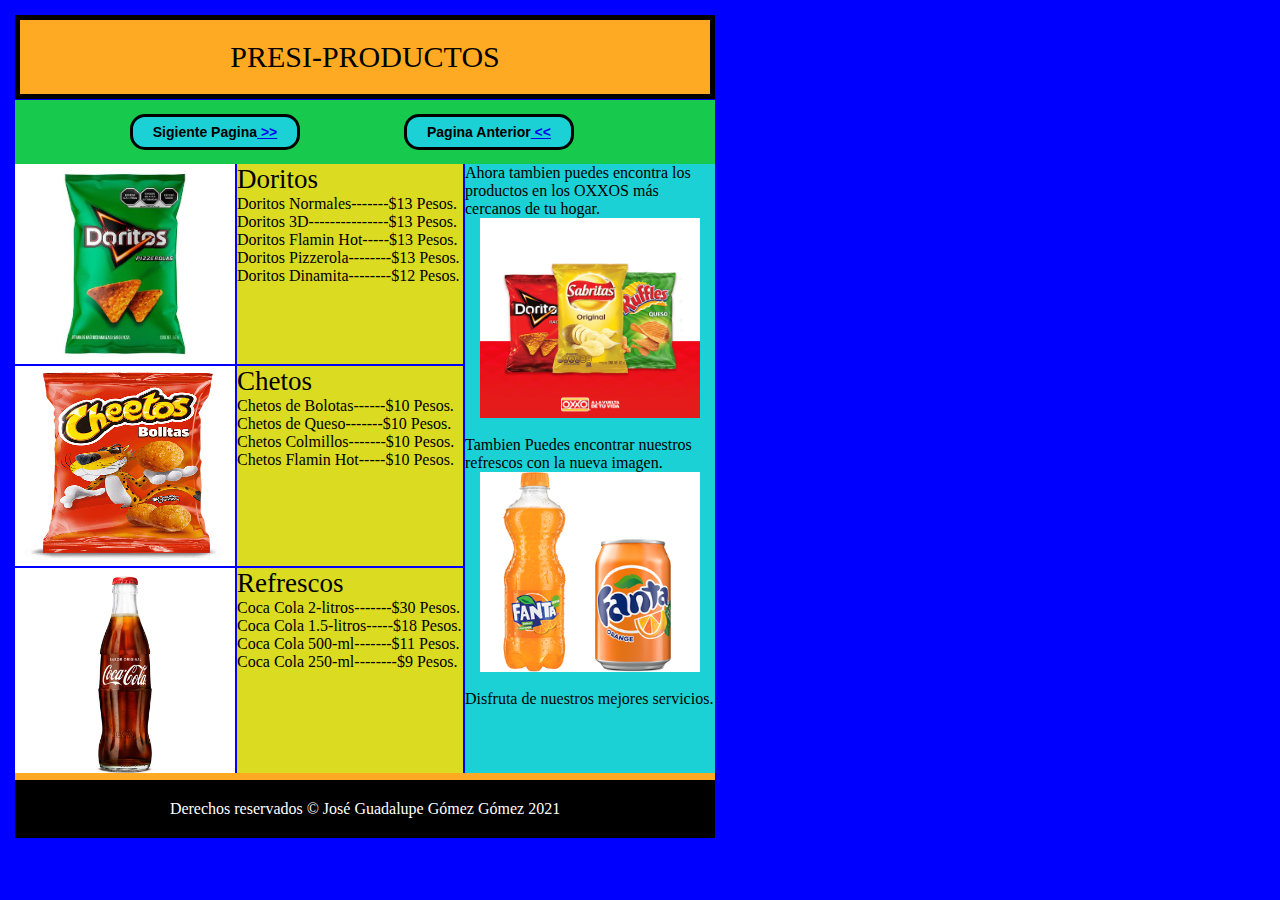
<file: index.html>
<!DOCTYPE>
<html>
<head>
	<meta charset="utf-8">
	<title>JGGG Examen</title>
	<link rel="stylesheet" type="text/css" href="estilosproductos.css">
</head>
<body>
	<div id="Contenido">
	<header id="titulo">
		<hl style="font-size: 30px">PRESI-PRODUCTOS</hl>
	</header>
    <nav id="navegacion">
        <ul id="menu">
        <li>Sigiente Pagina<a href="https://sabritas.com.mx/promocion/?utm_source=google_ads&utm_medium=cpc&utm_campaign=promociones&utm_term=srch&utm_content=textlink&gclid=CjwKCAjwtdeFBhBAEiwAKOIy5_Fr7-dtoZVO-lpFeqlFwjL2BkkJyiuzg7PE4p8c1Gorz53L-qZvyRoCn5cQAvD_BwE">  >></a></li>
        <li>Pagina Anterior<a href="file:///C:/Users/Lenovo/Documents/Aplicaciones%20Web/SublimeText/Jos%C3%A9%20Guadalupe_Productos/productos.html">  <<</a></li>
        </ul>
    </nav>
    <section id="seccion0">
    <article>
    <aside>
            <blockquote>
            Ahora tambien puedes encontra los productos en los OXXOS más cercanos de tu hogar.</blockquote>
            <img id="img1" src="Imagenes/img1.png">
            <br><br>
            Tambien Puedes encontrar nuestros refrescos con la nueva imagen.
            <img id="img2" src="Imagenes/img2.png">
            <br><br>
            Disfruta de nuestros mejores servicios.
            </aside>
            </article>
    </section>
    <section id="seccion00">
     <img id="img3" src="Imagenes/img3.jpg">
     </section>
    <section id="seccion">
    	<article>
    		<header>
    			<p style="font-size: 27px">Doritos</p>
    		</header>
    		Doritos Normales-------$13 Pesos.<br>
            Doritos 3D---------------$13 Pesos.<br>
            Doritos Flamin Hot-----$13 Pesos.<br>
            Doritos Pizzerola--------$13 Pesos.<br>
            Doritos Dinamita--------$12 Pesos.
    	</article>
    </section>
    <section id="seccion01">
     <img id="img4" src="Imagenes/img4.png">
     </section>
    <section id="seccion1">
    	<article>
            <header>
                <p style="font-size: 27px">Chetos</p>
            </header>
    		Chetos de Bolotas------$10 Pesos.<br>
            Chetos de Queso-------$10 Pesos.<br>
            Chetos Colmillos-------$10 Pesos.<br>
            Chetos Flamin Hot-----$10 Pesos.
    	</article>
    </section>
    <section id="seccion02">
    <img id="img5" src="Imagenes/img5.jpg">
    </section>
    <section id="seccion2">
            <header>
                <p style="font-size: 27px">Refrescos</p>
            </header>
    	<article>
    		Coca Cola 2-litros-------$30 Pesos.<br>
            Coca Cola 1.5-litros-----$18 Pesos.<br>
            Coca Cola 500-ml-------$11 Pesos.<br>
            Coca Cola 250-ml--------$9 Pesos.
    	</article>
        </section>
        <footer id="pie">
        	Derechos reservados &copy; José Guadalupe Gómez Gómez 2021
        </footer>
    </div>
</body>
</html>
</file>
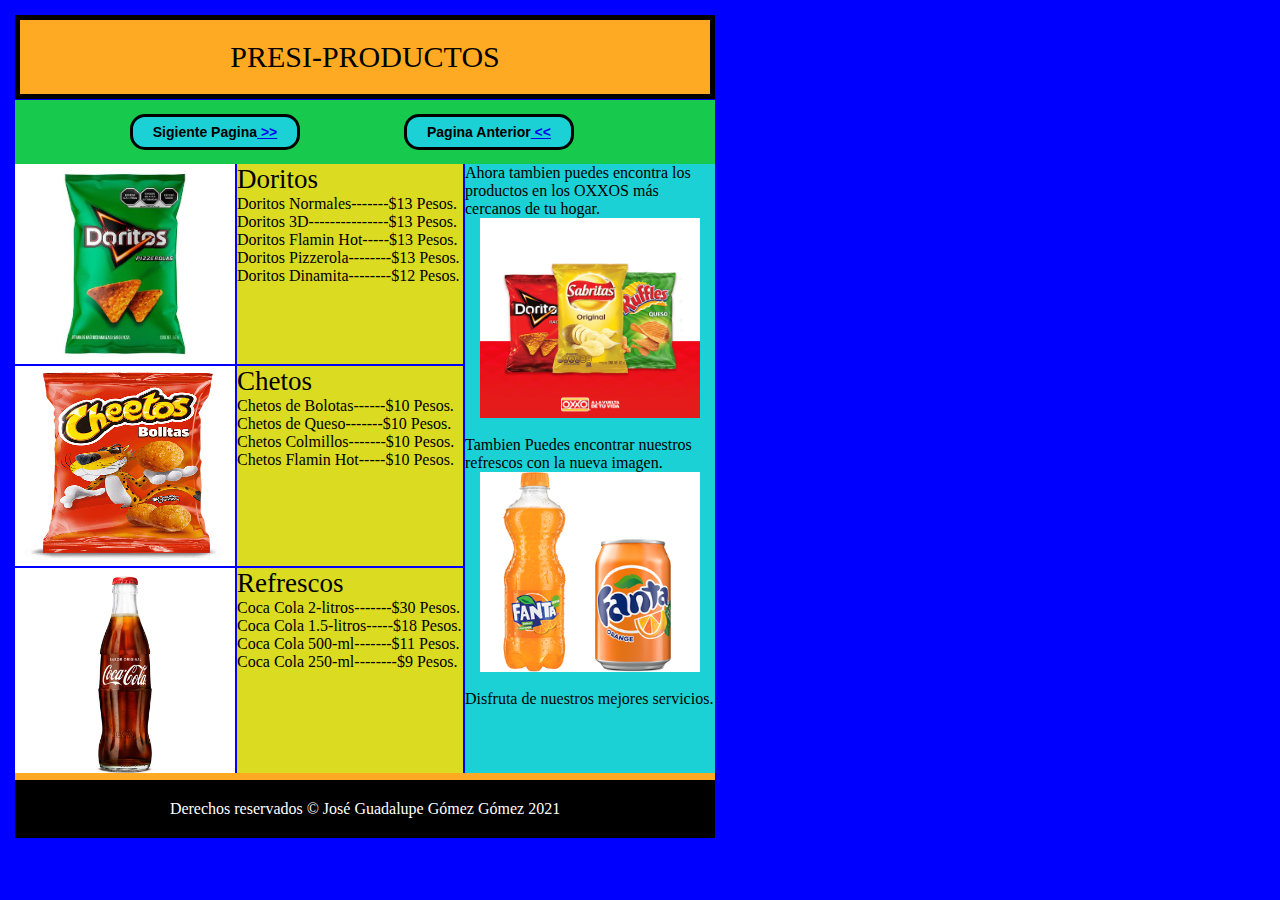
<file: productos.html>
<!DOCTYPE>
<html>
<head>
	<meta charset="utf-8">
	<title>JGGG Examen</title>
	<link rel="stylesheet" type="text/css" href="estilosproductos.css">
</head>
<body>
	<div id="Contenido">
	<header id="titulo">
		<hl style="font-size: 30px">PRESI-PRODUCTOS</hl>
	</header>
    <nav id="navegacion">
        <ul id="menu">
        <li>Sigiente Pagina<a href="https://sabritas.com.mx/promocion/?utm_source=google_ads&utm_medium=cpc&utm_campaign=promociones&utm_term=srch&utm_content=textlink&gclid=CjwKCAjwtdeFBhBAEiwAKOIy5_Fr7-dtoZVO-lpFeqlFwjL2BkkJyiuzg7PE4p8c1Gorz53L-qZvyRoCn5cQAvD_BwE">  >></a></li>
        <li>Pagina Anterior<a href="file:///C:/Users/Lenovo/Documents/Aplicaciones%20Web/SublimeText/Jos%C3%A9%20Guadalupe_Productos/productos.html">  <<</a></li>
        </ul>
    </nav>
    <section id="seccion0">
    <article>
    <aside>
            <blockquote>
            Ahora tambien puedes encontra los productos en los OXXOS más cercanos de tu hogar.</blockquote>
            <img id="img1" src="Imagenes/img1.png">
            <br><br>
            Tambien Puedes encontrar nuestros refrescos con la nueva imagen.
            <img id="img2" src="Imagenes/img2.png">
            <br><br>
            Disfruta de nuestros mejores servicios.
            </aside>
            </article>
    </section>
    <section id="seccion00">
     <img id="img3" src="Imagenes/img3.jpg">
     </section>
    <section id="seccion">
    	<article>
    		<header>
    			<p style="font-size: 27px">Doritos</p>
    		</header>
    		Doritos Normales-------$13 Pesos.<br>
            Doritos 3D---------------$13 Pesos.<br>
            Doritos Flamin Hot-----$13 Pesos.<br>
            Doritos Pizzerola--------$13 Pesos.<br>
            Doritos Dinamita--------$12 Pesos.
    	</article>
    </section>
    <section id="seccion01">
     <img id="img4" src="Imagenes/img4.png">
     </section>
    <section id="seccion1">
    	<article>
            <header>
                <p style="font-size: 27px">Chetos</p>
            </header>
    		Chetos de Bolotas------$10 Pesos.<br>
            Chetos de Queso-------$10 Pesos.<br>
            Chetos Colmillos-------$10 Pesos.<br>
            Chetos Flamin Hot-----$10 Pesos.
    	</article>
    </section>
    <section id="seccion02">
    <img id="img5" src="Imagenes/img5.jpg">
    </section>
    <section id="seccion2">
            <header>
                <p style="font-size: 27px">Refrescos</p>
            </header>
    	<article>
    		Coca Cola 2-litros-------$30 Pesos.<br>
            Coca Cola 1.5-litros-----$18 Pesos.<br>
            Coca Cola 500-ml-------$11 Pesos.<br>
            Coca Cola 250-ml--------$9 Pesos.
    	</article>
        </section>
        <footer id="pie">
        	Derechos reservados &copy; José Guadalupe Gómez Gómez 2021
        </footer>
    </div>
</body>
</html>
</file>
<file: estilosproductos.css>
*{
	margin: 0px;
	padding: 0px;
}
h1{
	font: bold 30px verdana, sans-serif;
}
header, section, footer, aside, article, figure, figcaption, hgroup {
	display: block;
}
body{
	text-align: center;
	background-color: blue;
}
#Contenido{
	width: 700px;
	height: 300px;
	margin: 15px;
	text-align: left;
}
#titulo{
	background: #ffaa22;
	border: 5px solid #000000;
	padding: 20px;
	color: black;
	text-align: center;
}
#navegacion{
	width: 670px;
	background: #17CA4D;
	padding: 14px 15px;
	margin-top: 1px;
}
#menu li{
	display: inline-block;
	list-style: none;
	padding: 7px;
	border-radius: 15px;
	font: bold 14px verdana, sans-serif;
	color: black;
	width: 150px;
	margin-left: 100px;
	text-align: center;
	background: #1CD1D6;
	border: 3px solid #000000;
}
#seccion0{
	float: right;
	width: 250px;
	height: 609px;
	background: #1CD1D6;
	text-align: left;
}
#img1{
	width: 220px;
	height: 200px;
	margin-left: 15px;
}
#img2{
	width: 220px;
	height: 200px;
	margin-left: 15px;
}
#seccion00{
	float: left;
	width: 220px;
	height: 200px;
	background: #CFC5C3;
}
#img3{
	width: 220px;
	height: 200px;
}
#seccion{
	float: left;
	width: 226px;
	height: 200px;
	background: #DBDB22;
	margin-left: 2px;
}
#seccion01{
	float: left;
	width: 220px;
	height: 200px;
	background: white;
	margin-top: 2px;
}
#img4{
	width: 220px;
	height: 200px;
}
#seccion1{
	float: left;
	width: 226px;
	height: 200px;
	background: #DBDB22;
	margin-top: 2px;
	margin-left: 2px;
}
#seccion02{
	float: left;
	width: 220px;
	height: 200px;
	background: white;
	margin-top: 2px;
}
#img5{
	width: 220px;
	height: 200px;
	margin-top: 5px;
}
#seccion2{
	float: left;
	width: 226px;
	height: 205px;
	margin-top: 2px;
	background: #DBDB22;
	margin-left: 2px;
}
#pie{
	clear: both;
	text-align: center;
	padding: 20px;
	border-top: 7px solid #ffaa22;
	background: black;
	color: white;
}
</file>
